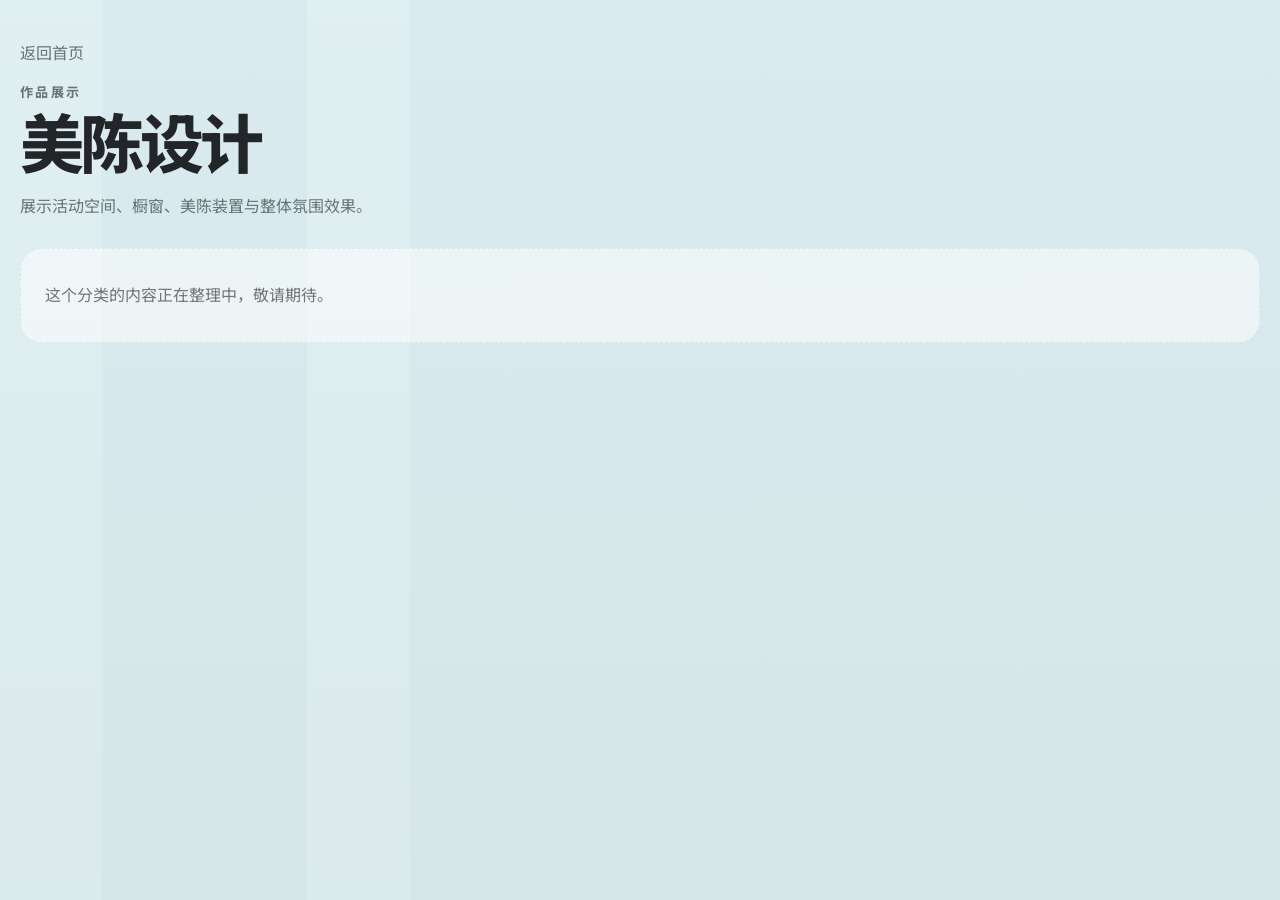
<file: category/meichen/index.html>
<!DOCTYPE html>
<html lang="zh-CN">
  <head>
    <meta charset="UTF-8" />
    <meta name="viewport" content="width=device-width, initial-scale=1.0" />
    <title>分类内容</title>
    <link rel="preconnect" href="https://fonts.googleapis.com" />
    <link rel="preconnect" href="https://fonts.gstatic.com" crossorigin />
    <link
      href="https://fonts.googleapis.com/css2?family=Manrope:wght@400;500;700;800&family=Noto+Sans+SC:wght@400;500;700;800&display=swap"
      rel="stylesheet"
    />
    <link rel="stylesheet" href="/styles.css" />
  </head>
  <body class="detail-page">
    <main class="shell">
      <a class="back-link" href="/">返回首页</a>
      <header class="detail-hero">
        <p id="detail-kicker" class="page-kicker"></p>
        <h1 id="detail-title" class="detail-title"></h1>
        <p id="detail-desc" class="detail-desc"></p>
      </header>
      <section id="category-content" aria-live="polite"></section>
    </main>
    <script src="/site-data.js" defer></script>
    <script src="/app.js" defer></script>
  </body>
</html>
</file>
<file: styles.css>
:root {
  --bg: #dcebed;
  --bg-band: rgba(183, 206, 211, 0.55);
  --card: rgba(255, 255, 255, 0.88);
  --card-strong: #ffffff;
  --line: rgba(25, 43, 48, 0.08);
  --text: #232629;
  --muted: rgba(35, 38, 41, 0.62);
  --shadow: 0 24px 60px rgba(77, 114, 120, 0.16);
  --radius-xl: 30px;
  --radius-lg: 22px;
  --radius-md: 16px;
}

* {
  box-sizing: border-box;
}

html {
  scroll-behavior: smooth;
}

body {
  margin: 0;
  min-height: 100vh;
  color: var(--text);
  font-family: "Manrope", "Noto Sans SC", sans-serif;
  background:
    linear-gradient(90deg, rgba(255, 255, 255, 0.18) 0, rgba(255, 255, 255, 0.18) 8%, transparent 8%, transparent 24%, rgba(255, 255, 255, 0.18) 24%, rgba(255, 255, 255, 0.18) 32%, transparent 32%, transparent 100%),
    linear-gradient(180deg, #d9ebee 0%, #d4e6e8 100%);
}

img,
video,
iframe {
  display: block;
  width: 100%;
  border: 0;
}

code {
  padding: 0.12rem 0.4rem;
  border-radius: 999px;
  background: rgba(35, 38, 41, 0.08);
}

.shell {
  width: min(1320px, calc(100vw - 40px));
  margin: 0 auto;
  padding: 40px 0 72px;
}

.page-header,
.detail-hero {
  margin-bottom: 28px;
}

.page-kicker {
  margin: 0 0 12px;
  color: var(--muted);
  font-size: 0.82rem;
  font-weight: 700;
  letter-spacing: 0.18em;
  text-transform: uppercase;
}

.page-title,
.detail-title {
  margin: 0;
  font-size: clamp(2.4rem, 5vw, 4.8rem);
  line-height: 0.98;
  font-weight: 800;
  letter-spacing: -0.06em;
}

.page-desc,
.detail-desc {
  margin: 16px 0 0;
  max-width: 680px;
  color: var(--muted);
  font-size: 1rem;
  line-height: 1.75;
}

.category-grid {
  display: grid;
  grid-template-columns: repeat(3, minmax(0, 1fr));
  gap: 28px;
}

.category-card,
.detail-card {
  color: inherit;
  text-decoration: none;
  border-radius: var(--radius-xl);
  border: 1px solid var(--line);
  background: var(--card);
  box-shadow: var(--shadow);
}

.category-card {
  display: grid;
  gap: 0;
  overflow: hidden;
  padding: 18px;
  opacity: 0;
  transform: translateY(24px);
  animation: rise 0.75s ease forwards;
}

.category-card:hover {
  box-shadow: 0 32px 70px rgba(77, 114, 120, 0.22);
}

.category-card > * {
  transition: transform 0.35s ease;
  transform-origin: center;
}

.category-card:hover > * {
  transform: scale(1.1);
}

.category-media {
  overflow: hidden;
  border-radius: 22px;
  background: linear-gradient(135deg, #f7f7f7, #d9e4e6);
}

.category-cover,
.category-placeholder {
  aspect-ratio: 1.35 / 1;
}

.category-cover {
  object-fit: cover;
}

.category-placeholder {
  display: grid;
  place-items: center;
  padding: 24px;
  color: rgba(35, 38, 41, 0.78);
  font-size: 1.6rem;
  font-weight: 800;
  letter-spacing: -0.04em;
  background:
    radial-gradient(circle at top left, rgba(255, 255, 255, 0.95), transparent 38%),
    linear-gradient(135deg, rgba(187, 207, 211, 0.7), rgba(233, 239, 240, 0.92));
}

.category-body {
  display: grid;
  gap: 18px;
  padding: 18px 10px 10px;
}

.category-tags {
  display: flex;
  flex-wrap: wrap;
  gap: 12px;
}

.meta-tag {
  display: inline-flex;
  align-items: center;
  gap: 8px;
  font-size: 0.95rem;
  color: rgba(35, 38, 41, 0.84);
}

.meta-tag::before {
  content: "";
  width: 11px;
  height: 11px;
  border: 1.4px solid rgba(35, 38, 41, 0.36);
  border-radius: 999px;
}

.category-footer {
  display: flex;
  justify-content: space-between;
  align-items: end;
  gap: 16px;
  padding-top: 8px;
}

.category-footer h2 {
  margin: 0;
  font-size: clamp(2rem, 3vw, 3rem);
  line-height: 1.04;
  font-weight: 800;
  letter-spacing: -0.06em;
}

.category-arrow {
  color: rgba(35, 38, 41, 0.46);
  font-size: 2.1rem;
  line-height: 1;
}

.back-link {
  display: inline-flex;
  margin-bottom: 18px;
  color: var(--muted);
  text-decoration: none;
}

.project-grid {
  display: grid;
  grid-template-columns: repeat(2, minmax(0, 1fr));
  gap: 24px;
}

.project-card {
  display: grid;
  gap: 0;
  overflow: hidden;
  color: inherit;
  text-decoration: none;
  border-radius: var(--radius-xl);
  border: 1px solid var(--line);
  background: var(--card);
  box-shadow: var(--shadow);
  padding: 18px;
  opacity: 0;
  transform: translateY(24px);
  animation: rise 0.75s ease forwards;
}

.project-media {
  overflow: hidden;
  border-radius: 22px;
  background: linear-gradient(135deg, #f7f7f7, #d9e4e6);
}

.project-cover,
.project-placeholder {
  aspect-ratio: 1.4 / 1;
}

.project-cover {
  object-fit: cover;
}

.project-placeholder {
  display: grid;
  place-items: center;
  color: rgba(35, 38, 41, 0.78);
  font-size: 1.6rem;
  font-weight: 800;
  letter-spacing: -0.04em;
  background:
    radial-gradient(circle at top left, rgba(255, 255, 255, 0.95), transparent 38%),
    linear-gradient(135deg, rgba(187, 207, 211, 0.7), rgba(233, 239, 240, 0.92));
}

.project-body {
  display: grid;
  gap: 18px;
  padding: 18px 8px 6px;
}

.project-summary {
  margin: 0;
  color: var(--muted);
  font-size: 0.98rem;
  line-height: 1.7;
}

.project-footer {
  display: flex;
  justify-content: space-between;
  align-items: end;
  gap: 16px;
}

.project-footer h2 {
  margin: 0;
  font-size: clamp(1.7rem, 2.5vw, 2.5rem);
  line-height: 1.06;
  font-weight: 800;
  letter-spacing: -0.05em;
}

.detail-gallery {
  display: grid;
  gap: 18px;
}

.detail-item {
  opacity: 0;
  transform: translateY(24px);
  animation: rise 0.7s ease forwards;
}

.detail-item img,
.detail-item video,
.detail-item iframe {
  width: 100%;
  height: auto;
  min-height: 0;
  border-radius: 0;
  object-fit: contain;
}

.empty-panel,
.file-link {
  color: var(--muted);
}

.empty-panel {
  padding: 32px 24px;
  border: 1px dashed var(--line);
  border-radius: var(--radius-lg);
  background: rgba(255, 255, 255, 0.52);
  line-height: 1.8;
}

.file-link {
  display: inline-flex;
  padding: 18px;
}

@keyframes rise {
  to {
    opacity: 1;
    transform: translateY(0);
  }
}

@media (max-width: 1100px) {
  .category-grid {
    grid-template-columns: repeat(2, minmax(0, 1fr));
  }
}

@media (max-width: 720px) {
  .shell {
    width: min(100vw - 20px, 1320px);
    padding-top: 20px;
  }

  .category-grid {
    grid-template-columns: 1fr;
    gap: 18px;
  }

  .project-grid {
    grid-template-columns: 1fr;
    gap: 18px;
  }

  .category-card,
  .project-card,
  .detail-item {
    padding: 14px;
    border-radius: 22px;
  }

  .category-body {
    padding: 18px 4px 6px;
  }

  .category-footer {
    align-items: center;
  }

  .category-footer h2 {
    font-size: 2.1rem;
  }

  .detail-item img,
  .detail-item video,
  .detail-item iframe {
    min-height: 0;
  }
}
</file>
